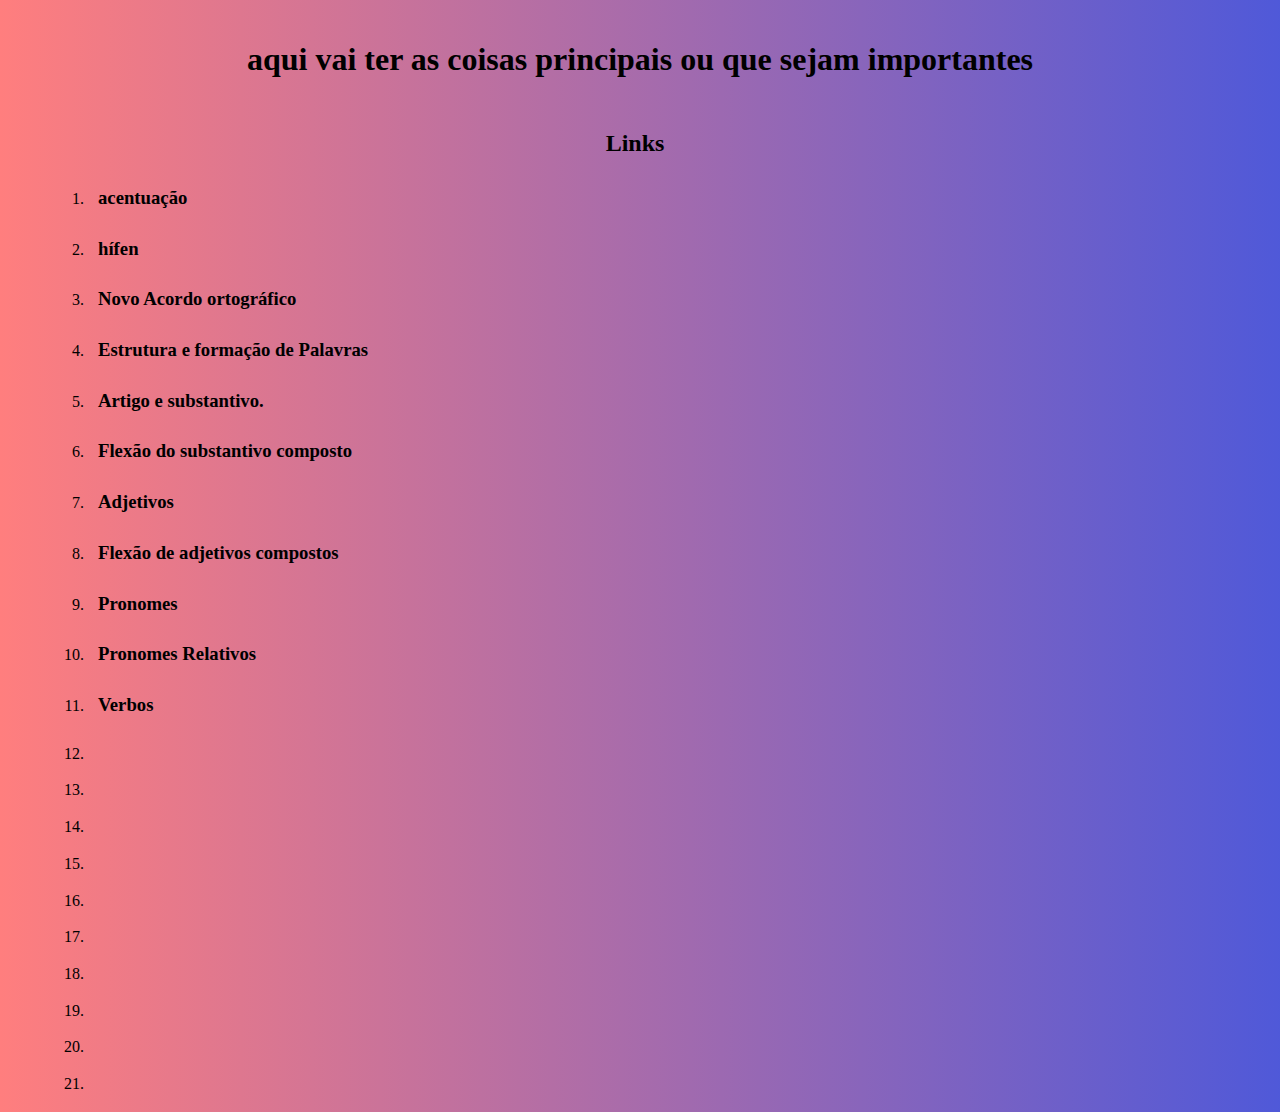
<file: index.html>
<!DOCTYPE html>
<html lang="pt-br">
<head>
    <meta charset="UTF-8">
    <meta name="viewport" content="width=device-width, initial-scale=1.0">
    <title>Página inicial</title>
    <style>
        body{
            text-align: center;
            background-image: linear-gradient(to left, rgba(13, 26, 202, 0.726), rgba(255, 0, 0, 0.507));
        }

        h1 {
            padding: 20px 0px 20px 0px;
        }

        h2 {
            padding: 10px 10px 10px 0px;
        }
        
        ol {
            padding-left: 80px;
        }

        h3 {
            text-align: left;
            padding-bottom: 10px;
            padding-left: 10px;
        }

        h3 a {
            text-decoration: none;
            color: black;
        }
        
        h3 a:hover {
            text-decoration: underline;
            color: blue;
            text-shadow: 0px 0px 50px ;
        }


    </style>
</head>
<body>
    <h1>aqui vai ter as coisas principais ou que sejam importantes</h1>
    <h2>Links</h2>
    <ol>
        <li><h3><a href="02/02acentuação.html">acentuação</a></h3></li>
        <li><h3><a href="03/03hífen.html">hífen</a></h3></li>
        <li><h3><a href="04/04novoacordo.html">Novo Acordo ortográfico</a></h3></li>
        <li><h3><a href="05/05formaçãodepalavas.html">Estrutura e formação de Palavras</a></h3></li>
        <li><h3><a href="06/06artigo-e-substantivo..html">Artigo e substantivo.</a></h3></li>
        <li><h3><a href="07/07substantivo-composto.html">Flexão do substantivo composto</a></h3></li>
        <li><h3><a href="08/08adjetivo.html">Adjetivos</a></h3></li>
        <li><h3><a href="09/09flexaodoadjetivo.html">Flexão de adjetivos compostos</a></h3></li>
        <li><h3><a href="10/10pronomes.html">Pronomes</a></h3></li>
        <li><h3><a href="11/pronomes-relativos.html">Pronomes Relativos</a></h3></li>
        <li><h3><a href="12/Verbos.html">Verbos</a></h3></li>
        <li><h3><a href="13/"></a></h3></li>
        <li><h3><a href="14/"></a></h3></li>
        <li><h3><a href="15/"></a></h3></li>
        <li><h3><a href="16/"></a></h3></li>
        <li><h3><a href="17/"></a></h3></li>
        <li><h3><a href="18/"></a></h3></li>
        <li><h3><a href="19/"></a></h3></li>
        <li><h3><a href=""></a></h3></li>
        <li><h3><a href=""></a></h3></li>
        <li><h3><a href=""></a></h3></li>
        
    </ol>

    <!--"
        <!DOCTYPE html>
<html lang="pt-br">
<head>
    <meta charset="UTF-8">
    <meta name="viewport" content="width=device-width, initial-scale=1.0">
    <title>Document</title>
    <link rel="stylesheet" href="style.css">
</head>
<body>
    
</body>
</html>

"-->
    

</body>
</html>
</file>
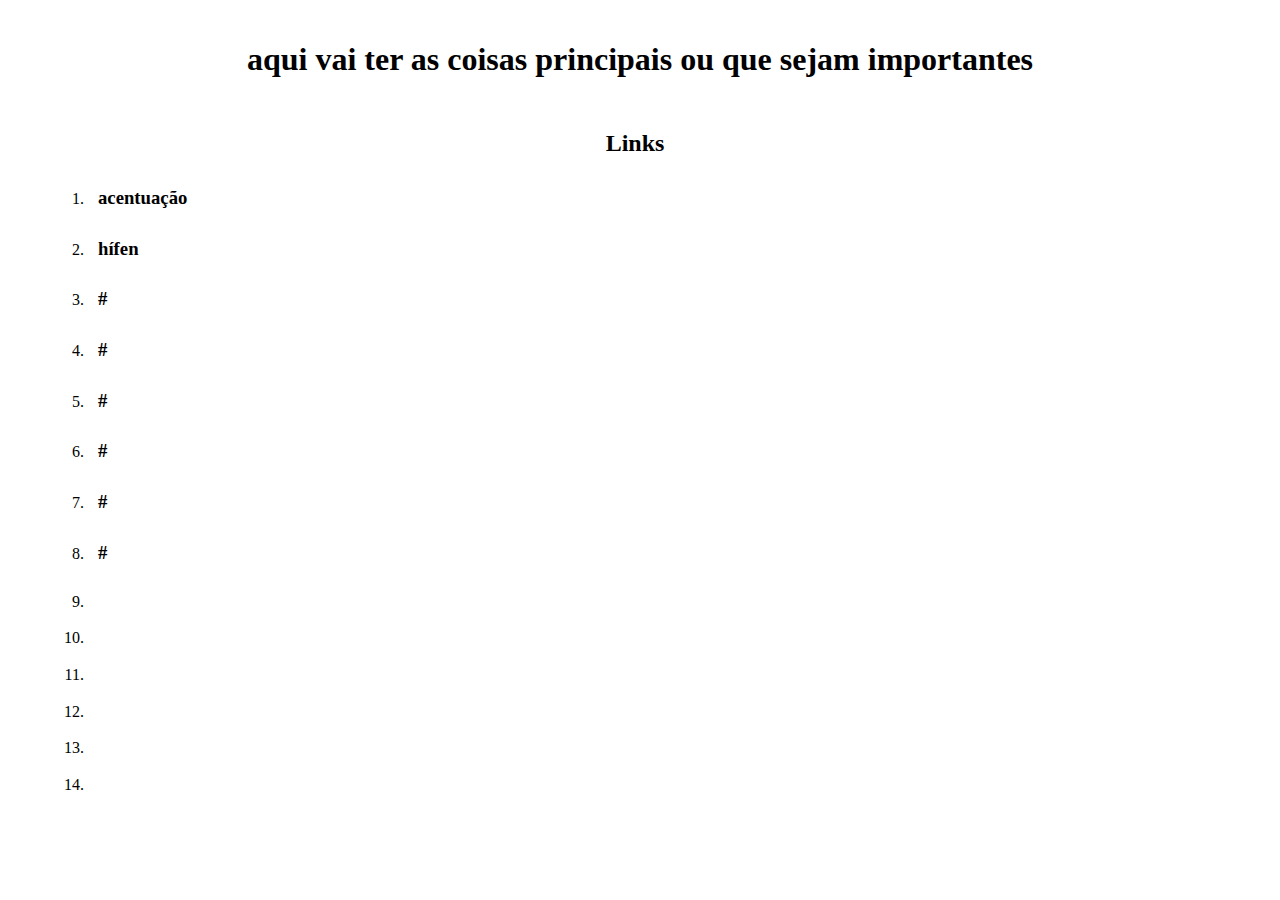
<file: 01index.html>
<!DOCTYPE html>
<html lang="pt-br">
<head>
    <meta charset="UTF-8">
    <meta name="viewport" content="width=device-width, initial-scale=1.0">
    <title>Página inicial</title>
    <style>
        body{
            text-align: center;
            
        }

        h1 {
            padding: 20px 0px 20px 0px;
        }

        h2 {
            padding: 10px 10px 10px 0px;
        }
        
        ol {
            padding-left: 80px;
        }

        h3 {
            text-align: left;
            padding-bottom: 10px;
            padding-left: 10px;
        }

        h3 a {
            text-decoration: none;
            color: black;
        }
        
        h3 a:hover {
            text-decoration: underline;
            color: blue;
            text-shadow: 0px 0px 50px ;
        }


    </style>
</head>
<body>
    <h1>aqui vai ter as coisas principais ou que sejam importantes</h1>
    <h2>Links</h2>
    <ol>
        <li><h3><a href="02acentuação.html">acentuação</a></h3></li>
        <li><h3><a href="03hífen.html">hífen</a></h3></li>
        <li><h3><a href="04sla.html">#</a></h3></li>
        <li><h3><a href="05.html">#</a></h3></li>
        <li><h3><a href="06.html">#</a></h3></li>
        <li><h3><a href="07.html">#</a></h3></li>
        <li><h3><a href="08.html">#</a></h3></li>
        <li><h3><a href="09.html">#</a></h3></li>
        <li><h3><a href=""></a></h3></li>
        <li><h3><a href=""></a></h3></li>
        <li><h3><a href=""></a></h3></li>
        <li><h3><a href=""></a></h3></li>
        <li><h3><a href=""></a></h3></li>
        <li><h3><a href=""></a></h3></li>
        
    </ol>
</body>
</html>
</file>
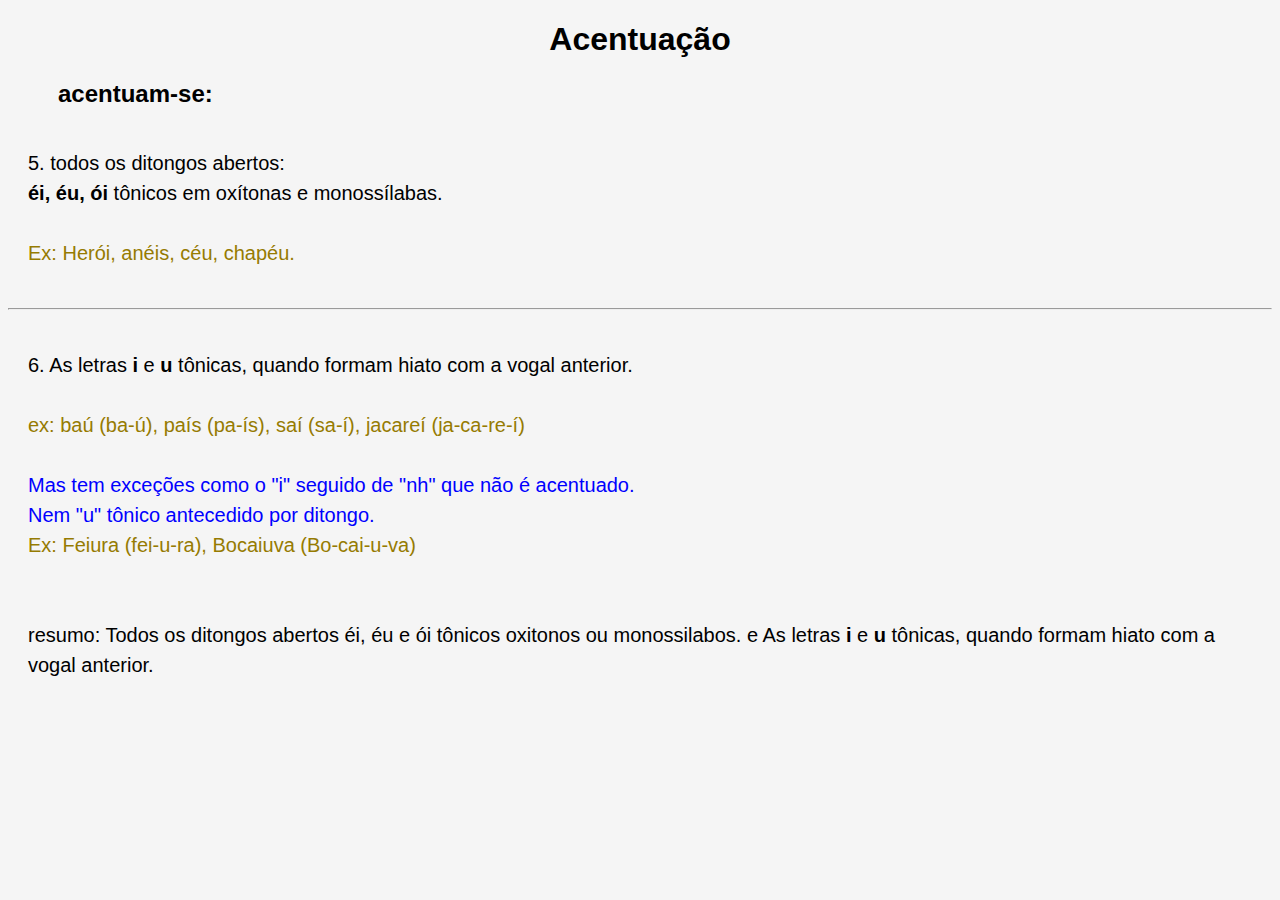
<file: 02acentuação.html>
<!DOCTYPE html>
<html lang="pt-br">
<head>
    <meta charset="UTF-8">
    <meta name="viewport" content="width=device-width, initial-scale=1.0">
    <title>acentuação</title>
    <link rel="stylesheet" href="style.css">
</head>
<body>
    <h1>Acentuação</h1> <!--aqui vai estar só o que eu sei que vou esquecer-->
    <h2>acentuam-se:</h2>
    <p>
        5. todos os ditongos abertos: <br>
        <strong>éi, éu, ói</strong> tônicos em oxítonas e monossílabas. <br>
        <br>
        <span>Ex: Herói, anéis, céu, chapéu.</span>
    </p>
    <hr>
    <p>
        6. As letras <strong>i</strong> e <strong>u</strong> tônicas, quando formam hiato com a vogal anterior. <br> <br>
        <span>ex: baú (ba-ú), país (pa-ís), saí (sa-í), jacareí (ja-ca-re-í)</span> <br> <br> 
        <span class="exce">Mas tem exceções como o "i" seguido de "nh" que não é acentuado.</span> <br>
        <span class="exce">Nem "u" tônico antecedido por ditongo. <br> <span>Ex: Feiura (fei-u-ra), Bocaiuva (Bo-cai-u-va)</span> </span>
    </p>
    <p>
        resumo: Todos os ditongos abertos éi, éu e ói tônicos oxitonos ou monossilabos. e As letras <strong>i</strong> e <strong>u</strong> tônicas, quando formam hiato com a vogal anterior.
    </p>
</body>
</html>
</file>
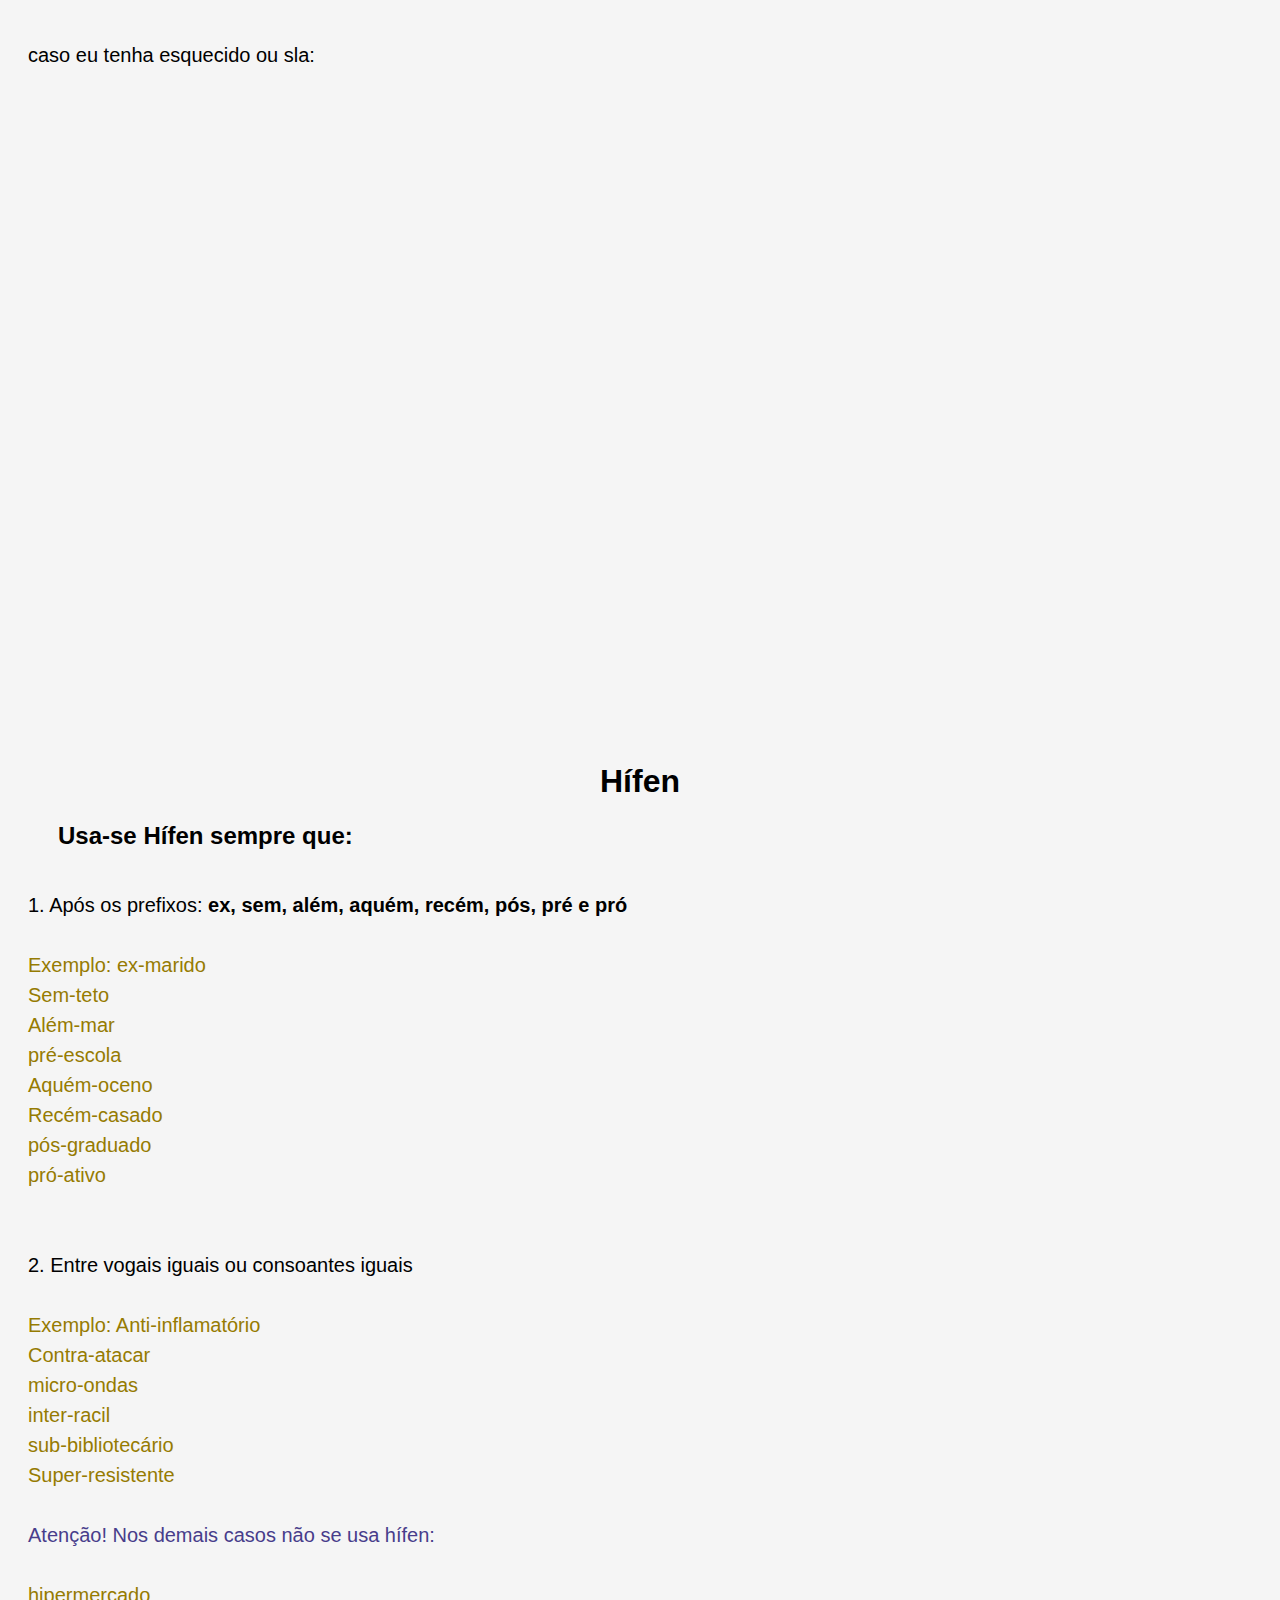
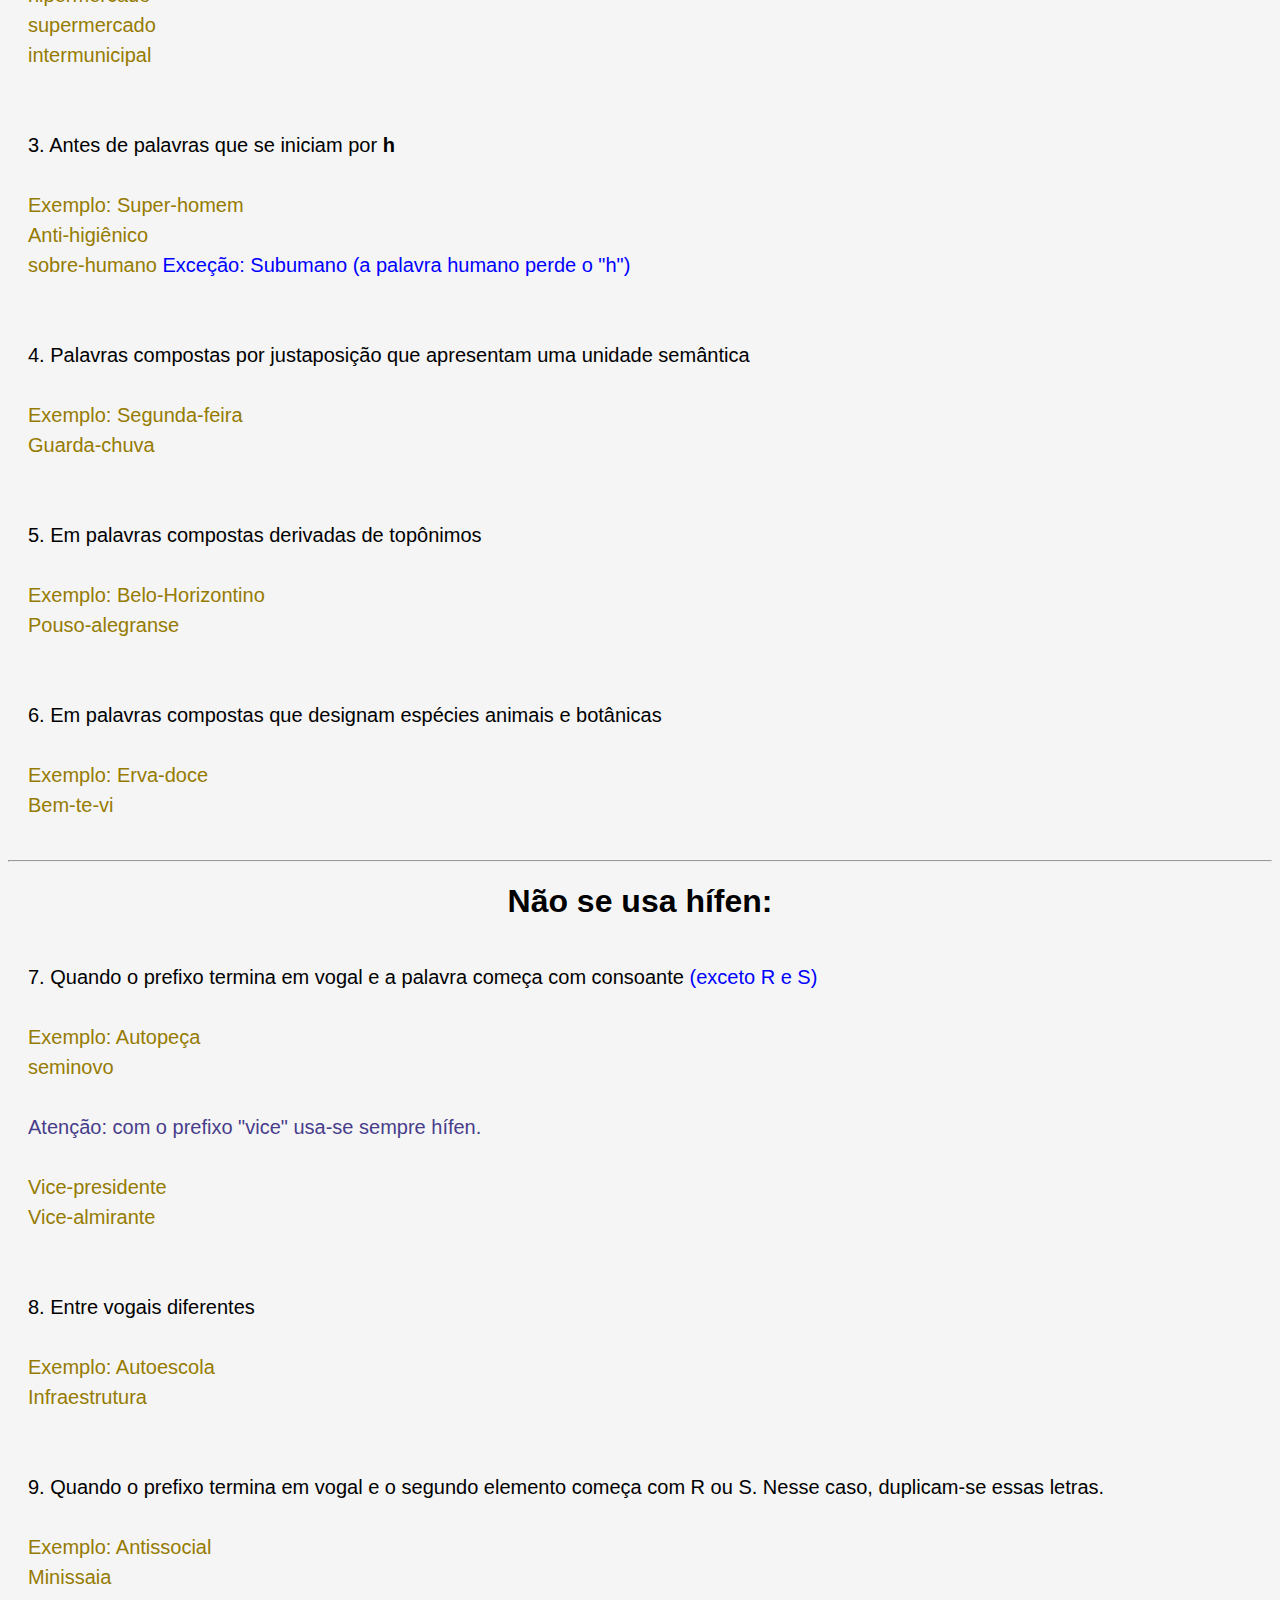
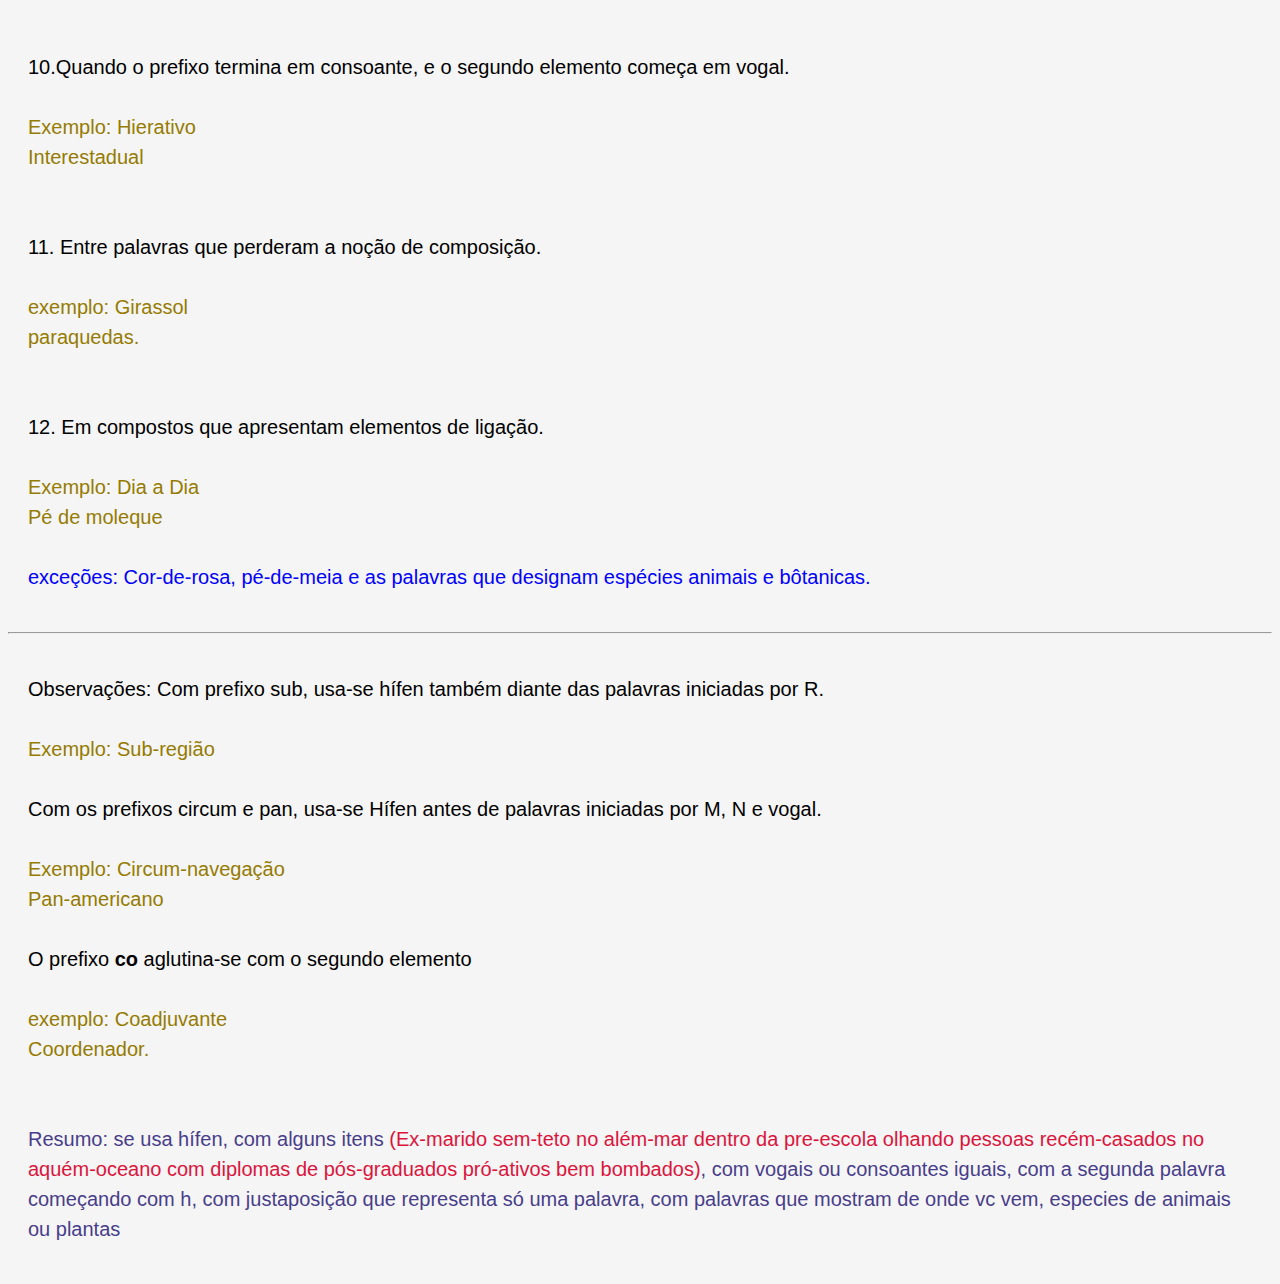
<file: 03hífen.html>
<!DOCTYPE html>
<html lang="pt-br">
<head>
    <meta charset="UTF-8">
    <meta name="viewport" content="width=device-width, initial-scale=1.0">
    <title>Hífen</title>
    <link rel="stylesheet" href="style.css">
</head>
<body>
    <p>caso eu tenha esquecido ou sla:</p> 
    <div class="video"><iframe width="560" height="315" src="https://www.youtube.com/embed/UaYz46MpI3M" title="YouTube video player" frameborder="0" allow="accelerometer; autoplay; clipboard-write; encrypted-media; gyroscope; picture-in-picture; web-share" allowfullscreen></iframe></div>
    <h1>Hífen</h1>
    <h2>Usa-se Hífen sempre que:</h2> 
    <p>
        1. Após os prefixos: <strong>ex, sem, além, aquém, recém, pós, pré e pró</strong> <br> <br>
        <span>Exemplo: ex-marido <br> Sem-teto <br> Além-mar <br> pré-escola <br> Aquém-oceno <br> Recém-casado <br> pós-graduado <br> pró-ativo</span>
    </p>
    <p>
        2. Entre vogais iguais ou consoantes iguais <br> <br> 
        <span>
            Exemplo: Anti-inflamatório <br>
            Contra-atacar <br>
            micro-ondas <br>
            inter-racil <br>
            sub-bibliotecário <br>
            Super-resistente <br> <br>
        </span>
        <span class="ate">
            Atenção! Nos demais casos não se usa hífen: <br> <br>
            <span>
                hipermercado <br>
                supermercado <br>
                intermunicipal
            </span>
        </span>
    </p>
    <p>
        3. Antes de palavras que se iniciam por <strong>h</strong>  <br> <br>
        <span>Exemplo: Super-homem <br> Anti-higiênico <br> sobre-humano</span> 
        <span class="exce">Exceção: Subumano (a palavra humano perde o "h")</span>
    </p>
    <p>
        4. Palavras compostas por justaposição que apresentam uma unidade semântica <br> <br>
        <span>Exemplo: Segunda-feira <br> Guarda-chuva</span>
    </p>
    <p>
        5. Em palavras compostas derivadas de topônimos <br> <br>
        <span>Exemplo: Belo-Horizontino <br> Pouso-alegranse</span>
    </p>
    <p>
        6. Em palavras compostas que designam espécies animais e botânicas  <br> <br>
        <span>Exemplo: Erva-doce <br> Bem-te-vi</span>
    </p>
    <hr>
    <h1>
        Não se usa hífen:
    </h1>
    <p>
        7. Quando o prefixo termina em vogal e a palavra começa com consoante <span class="exce">(exceto R e S)</span> <br> <br>
        <span>Exemplo: Autopeça <br> seminovo <br> <br></span>
        <span class="ate">Atenção: com o prefixo "vice" usa-se sempre hífen. <br> <br> <span>Vice-presidente <br> Vice-almirante</span></span>
    </p>
    <p>
        8. Entre vogais diferentes <br> <br>
        <span>Exemplo: Autoescola <br> Infraestrutura <br></span>
    </p>
    <p>
        9. Quando o prefixo termina em vogal e o segundo elemento começa com R ou S. Nesse caso, duplicam-se essas letras. <br> <br>
        <span>Exemplo: Antissocial <br> Minissaia <br></span>
    </p>
    <p>
        10.Quando o prefixo termina em consoante, e o segundo elemento começa em vogal. <br> <br>
        <span>Exemplo: Hierativo <br> Interestadual <br></span>
    </p>
    <p>
        11. Entre palavras que perderam a noção de composição. <br> <br>
        <span>exemplo: Girassol <br> paraquedas. <br></span>
    </p>
    <p>
        12. Em compostos que apresentam elementos de ligação. <br> <br> 
        <span>Exemplo: Dia a Dia <br> Pé de moleque <br> <br></span>
        <span class="exce">exceções: Cor-de-rosa, pé-de-meia e as palavras que designam espécies animais e bôtanicas.</span>
    </p>
    <hr>
    <p>
        Observações: Com prefixo sub, usa-se hífen também diante das palavras iniciadas por R. <br> <br>
        <span>Exemplo: Sub-região<br> <br></span>
        Com os prefixos circum e pan, usa-se Hífen antes de palavras iniciadas por M, N e vogal. <br> <br>
        <span>Exemplo: Circum-navegação <br> Pan-americano <br> <br></span>
        O prefixo <strong>co</strong> aglutina-se com o segundo elemento <br> <br>
        <span>exemplo: Coadjuvante <br> Coordenador.</span>
    </p>
    <p><span class="ate">Resumo: se usa hífen, com alguns itens <span class="com">(Ex-marido sem-teto no além-mar dentro da pre-escola olhando pessoas recém-casados no aquém-oceano com diplomas de pós-graduados pró-ativos bem bombados)</span>, com vogais ou consoantes iguais, com a segunda palavra começando com h, com justaposição que representa só uma palavra, com palavras que mostram de onde vc vem, especies de animais ou plantas</span></p>

</body>
</html>
</file>
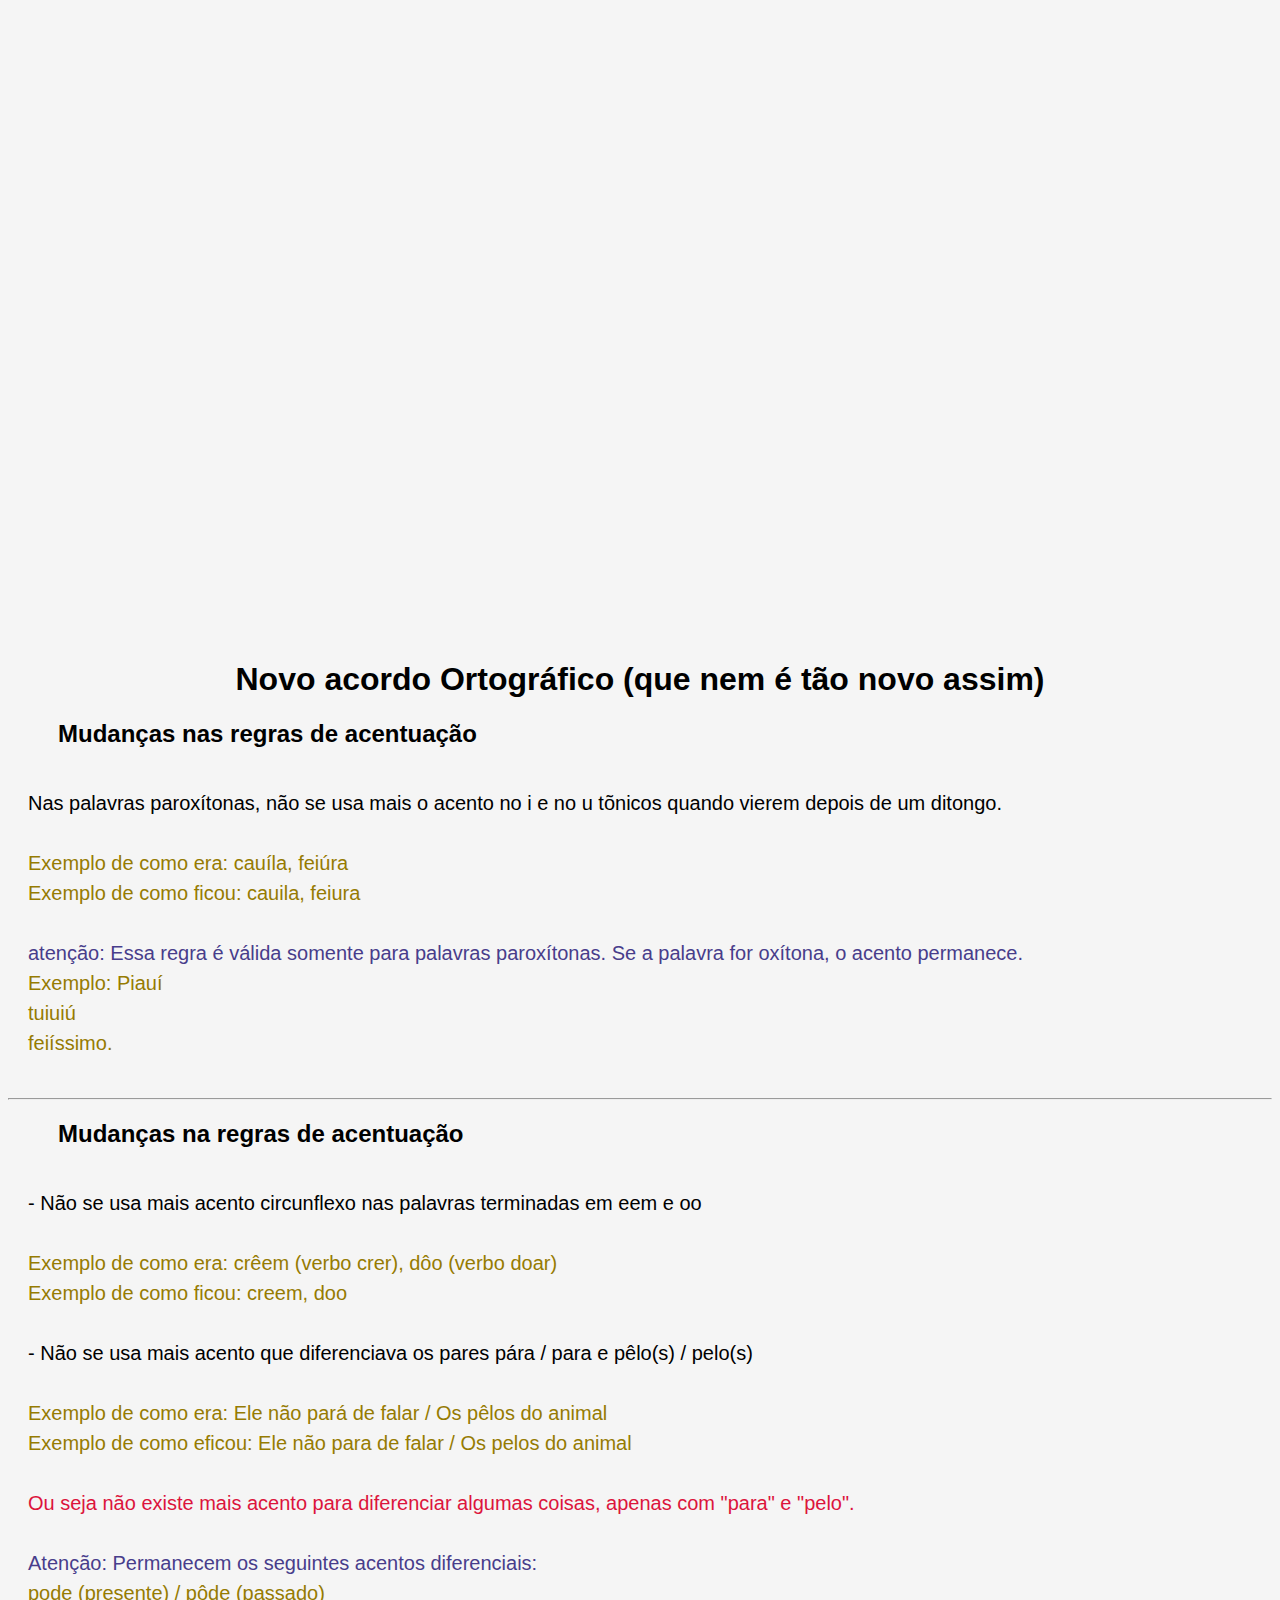
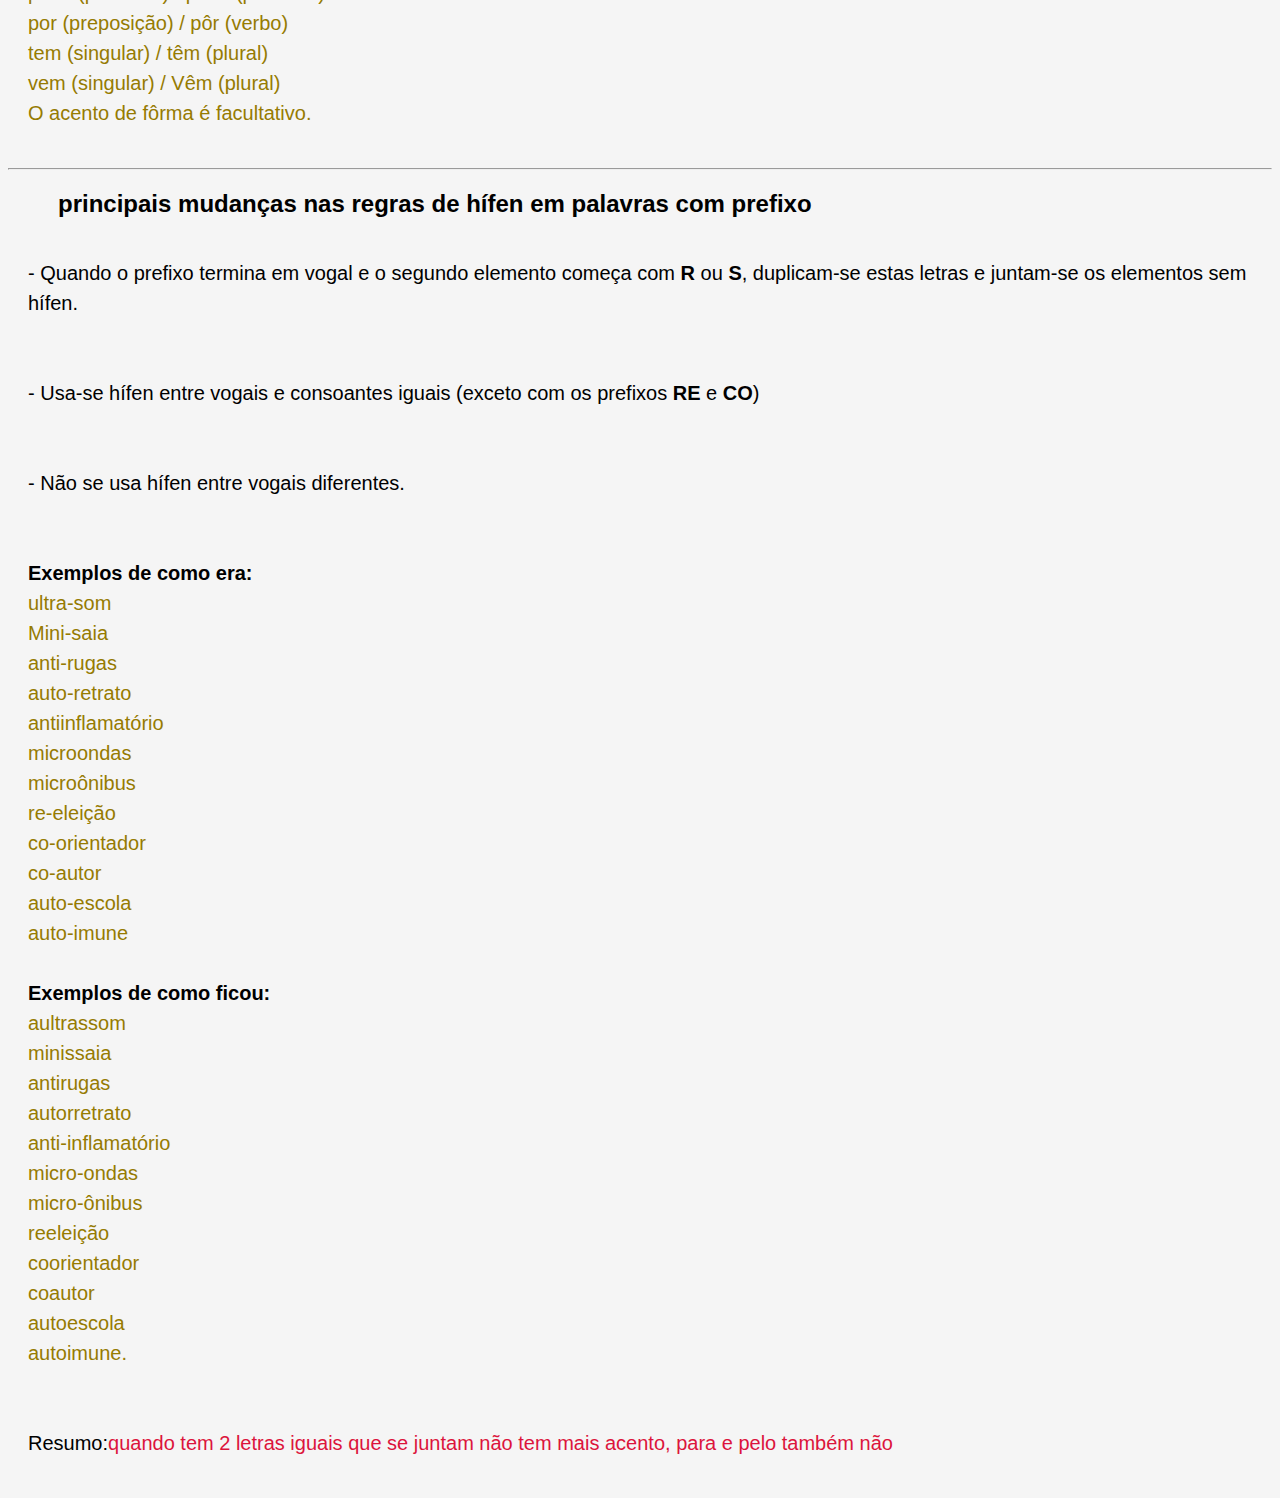
<file: 04novoacordo.html>
<!DOCTYPE html>
<html lang="pt-br">
<head>
    <meta charset="UTF-8">
    <meta name="viewport" content="width=device-width, initial-scale=1.0">
    <title>Novo acordo ortográfico</title>
    <link rel="stylesheet" href="style.css">
</head>
<body>
    <div class="video"><iframe width="560" height="315" src="https://www.youtube.com/embed/qgR5kOpyIQc" title="YouTube video player" frameborder="0" allow="accelerometer; autoplay; clipboard-write; encrypted-media; gyroscope; picture-in-picture; web-share" allowfullscreen></iframe></div>
    <h1>Novo acordo Ortográfico (que nem é tão novo assim)</h1>
    <h2>Mudanças nas regras de acentuação</h2>
    <p>
        Nas palavras paroxítonas, não se usa mais o acento no i e no u tõnicos  quando vierem depois de um ditongo. <br> <br> 
        <span>
            Exemplo de como era: cauíla, feiúra <br>
            Exemplo de como ficou: cauila, feiura <br> <br>
        </span>
        <span class="ate">atenção: Essa regra é válida somente para palavras paroxítonas. Se a palavra for oxítona, o acento permanece. <br> <span>Exemplo: Piauí <br> tuiuiú <br> feiíssimo.</span></span>
    </p>
    <hr>
    <h2>Mudanças na regras de acentuação</h2>
    <p>
        - Não se usa mais acento circunflexo nas palavras terminadas em eem e oo <br> <br>
        <span>
            Exemplo de como era: crêem (verbo crer), dôo (verbo doar) <br>
            Exemplo de como ficou: creem, doo <br> <br>
        </span>

        - Não se usa mais acento que diferenciava os pares pára / para e pêlo(s) / pelo(s) <br> <br>
        <span>
            Exemplo de como era: Ele não pará de falar / Os pêlos do animal <br>
            Exemplo de como eficou: Ele não para de falar / Os pelos do animal <br> <br>
        </span> 
        <span class="com">Ou seja não existe mais acento para diferenciar algumas coisas, apenas com "para" e "pelo".</span> <br> <br>
        <span class="ate">
            Atenção: Permanecem os seguintes acentos diferenciais: <span> <br>
                pode (presente) / pôde (passado) <br>
                por (preposição) / pôr (verbo) <br>
                tem (singular) / têm (plural) <br>
                vem (singular) / Vêm (plural) <br>
                O acento de fôrma é facultativo.
            </span>
        </span>
    </p>
    <hr>
    <h2>principais mudanças nas regras de hífen em palavras com prefixo</h2>
    <p>
        - Quando o prefixo termina em vogal e o segundo elemento começa com <strong>R</strong> ou <strong>S</strong>, duplicam-se estas letras e juntam-se os elementos sem hífen.
    </p>
    <p>
        - Usa-se hífen entre vogais e consoantes iguais (exceto com os prefixos <strong>RE</strong> e <strong>CO</strong>)
    </p>
    <p>
        - Não se usa hífen entre vogais diferentes.
    </p>
    <p>
        <span>
            <strong>Exemplos de como era:</strong> <br> ultra-som <br> Mini-saia <br> anti-rugas <br> auto-retrato <br> antiinflamatório <br> microondas <br> microônibus <br> re-eleição <br> co-orientador <br> co-autor <br> auto-escola <br> auto-imune <br> <br>
            <strong>Exemplos de como ficou:</strong> <br> aultrassom <br> minissaia <br> antirugas <br> autorretrato <br> anti-inflamatório <br> micro-ondas <br> micro-ônibus <br> reeleição <br> coorientador <br> coautor <br> autoescola <br> autoimune.
        </span>
    </p>
    <p> Resumo:<span class="com">quando tem 2 letras iguais que se juntam não tem mais acento, para e pelo também não</span></p>
</body>
</html>
</file>
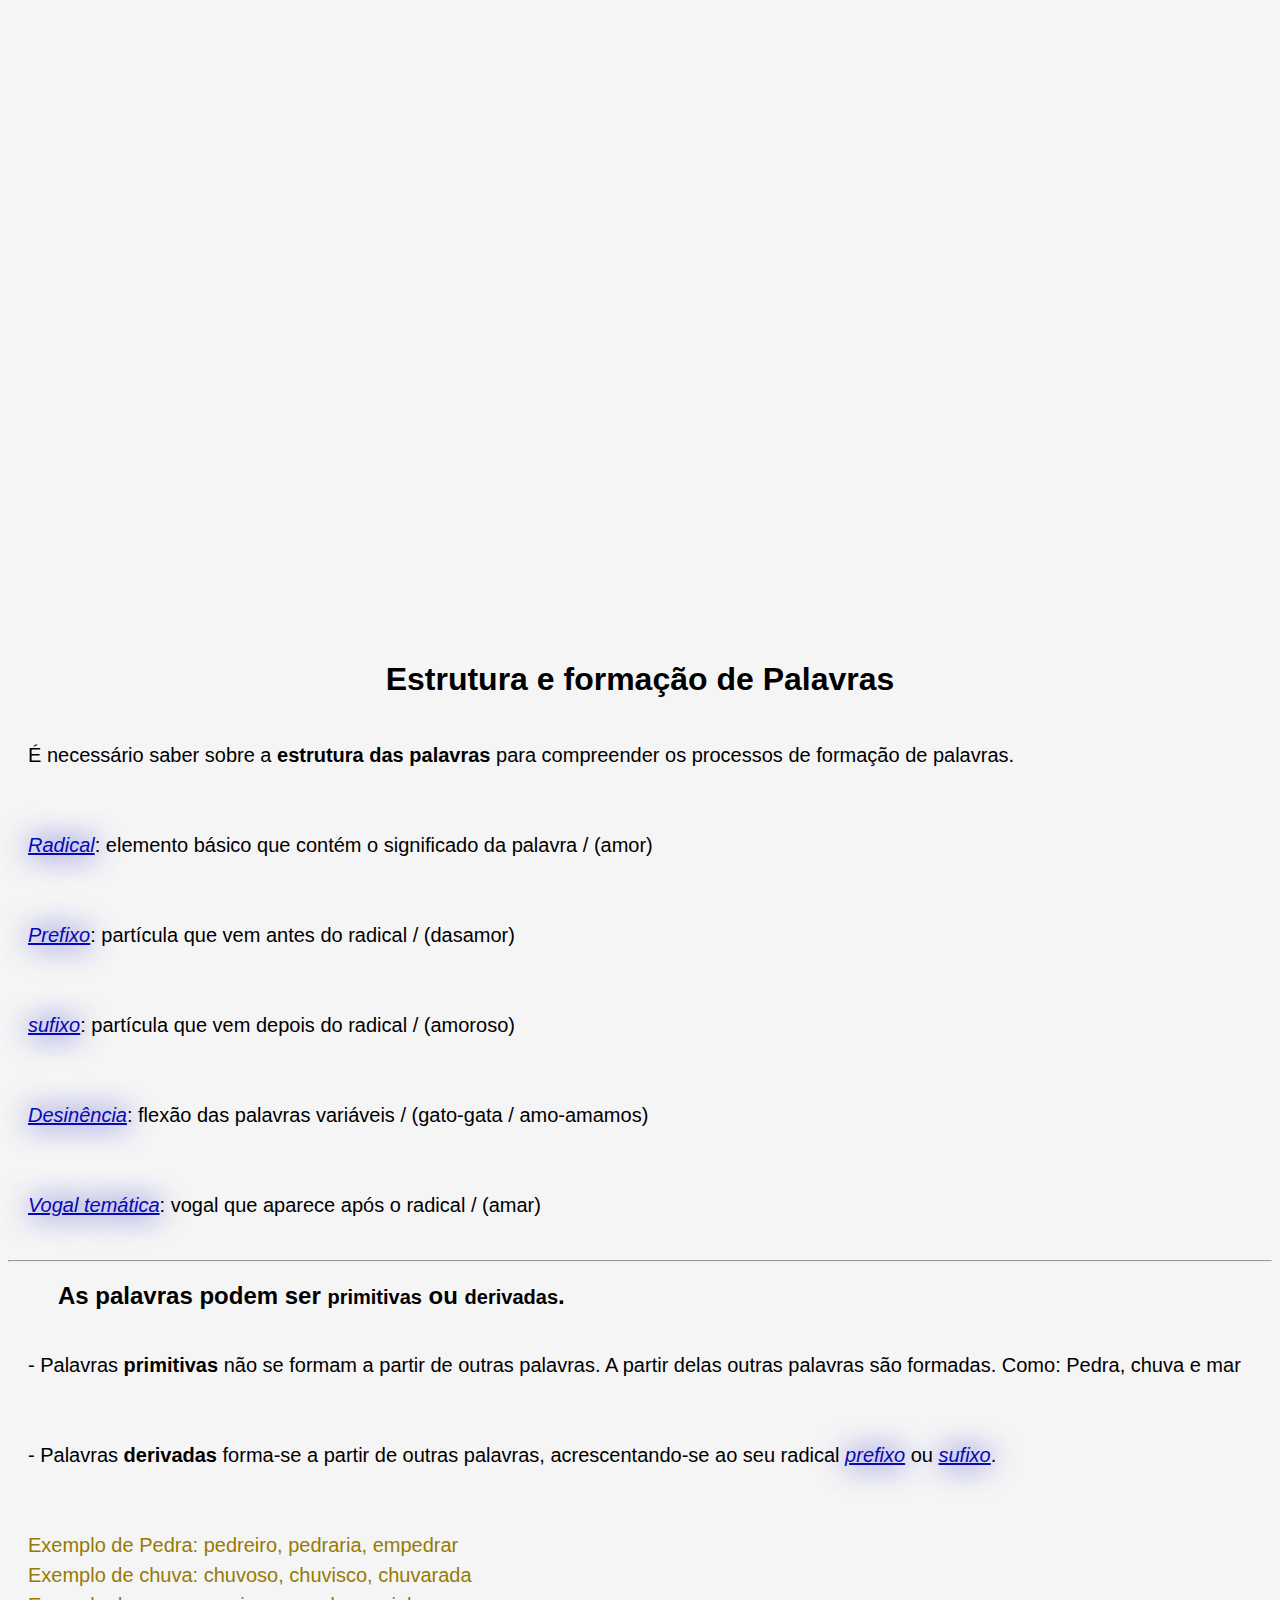
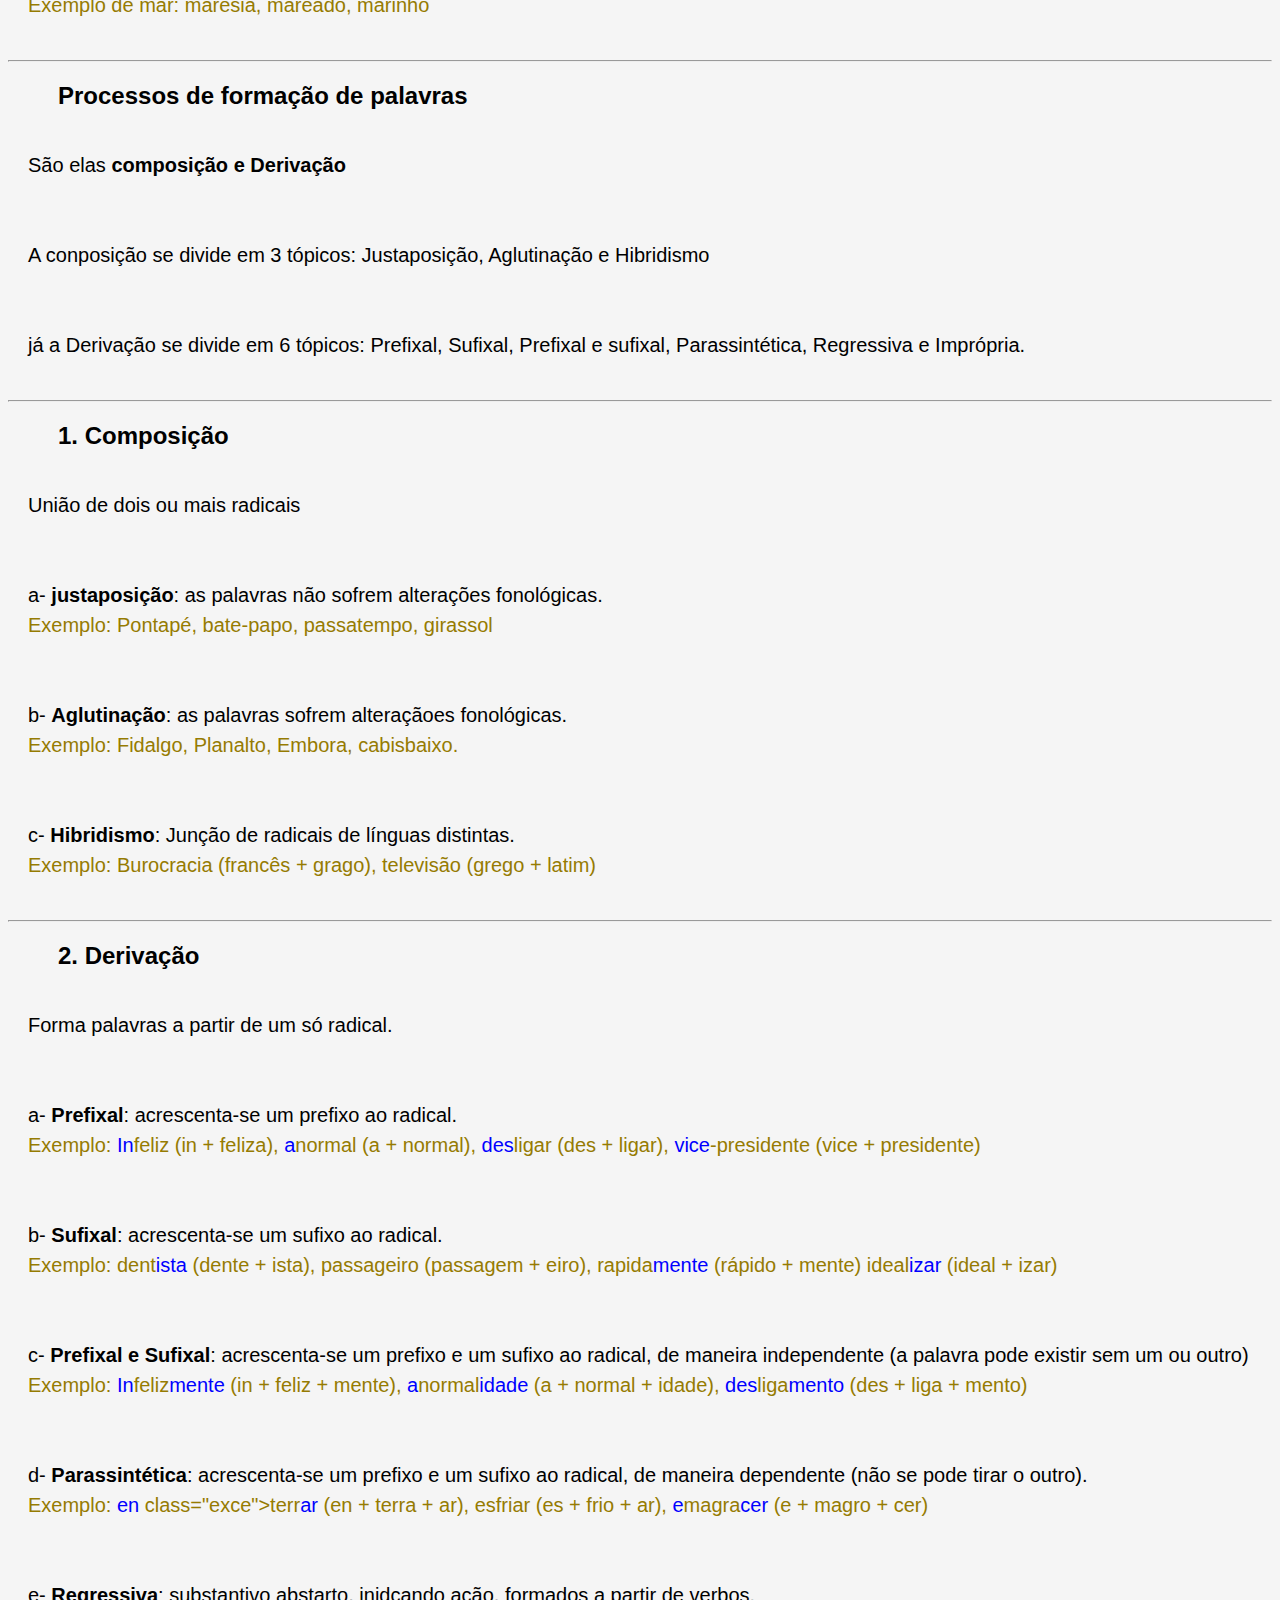
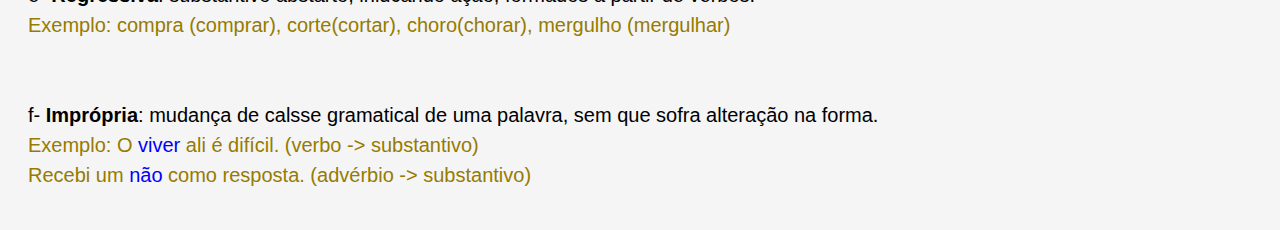
<file: 05formaçãodepalavas.html>
<!DOCTYPE html>
<html lang="pt-br">
<head>
    <meta charset="UTF-8">
    <meta name="viewport" content="width=device-width, initial-scale=1.0">
    <title>formação</title>
    <link rel="stylesheet" href="style.css">
    <style>
        em {
            text-shadow: 0px 0px 30px;
            color: rgb(8, 8, 182);
            text-decoration: underline;
        }
    </style>
</head>
<body>
    <div class="video"><iframe width="560" height="315" src="https://www.youtube.com/embed/Gjv44CgF68Y" title="YouTube video player" frameborder="0" allow="accelerometer; autoplay; clipboard-write; encrypted-media; gyroscope; picture-in-picture; web-share" allowfullscreen></iframe></div>
    <h1>Estrutura e formação de Palavras</h1>
    <p> 
        É necessário saber sobre a <strong>estrutura das palavras</strong> para compreender os processos de formação de palavras.
    </p>
    <p>
        <em>Radical</em>: elemento básico que contém o significado da palavra / (amor) 
    </p>
    <p>
        <em>Prefixo</em>: partícula que vem antes  do radical / (dasamor)
    </p>
    <p>
        <em>sufixo</em>: partícula que vem depois do radical / (amoroso)
    </p>
    <p>
        <em>Desinência</em>: flexão das palavras variáveis / (gato-gata / amo-amamos)
    </p>
    <p>
        <em>Vogal temática</em>: vogal que aparece após o radical / (amar)
    </p>
    <hr>
    <h2>As palavras podem ser <strong>primitivas</strong> ou <strong>derivadas</strong>.</h2>
    <p>
        - Palavras <strong>primitivas</strong> não se formam a partir de outras palavras. A partir delas outras palavras são formadas.
        Como: Pedra,  chuva  e  mar
    </p>
    <p>
        - Palavras <strong>derivadas</strong> forma-se a partir de outras palavras, acrescentando-se ao seu radical <em>prefixo</em> ou <em>sufixo</em>. 
    </p>
    <p>
        <span>
            Exemplo de Pedra: pedreiro, pedraria, empedrar <br>
            Exemplo de chuva: chuvoso, chuvisco, chuvarada <br>
            Exemplo de mar: maresia, mareado, marinho 
        </span>
    </p>
    <hr>
    <h2>Processos de formação de palavras</h2>
    <p>
        São elas <strong>composição e Derivação</strong>
    </p>
    <p>
        A conposição se divide em 3 tópicos: Justaposição, Aglutinação e Hibridismo
    </p>
    <p>
        já a Derivação se divide em 6 tópicos: Prefixal, Sufixal, Prefixal e sufixal, Parassintética, Regressiva e Imprópria.
    </p>
    <hr>
    <h2>1. Composição</h2>
    <p>União de dois ou mais radicais</p>
    <p>
        a- <strong>justaposição</strong>: as palavras não sofrem alterações fonológicas. <br>
        <span>Exemplo: Pontapé, bate-papo, passatempo, girassol</span>
    </p>
    <p>
        b- <strong>Aglutinação</strong>: as palavras sofrem alteraçãoes fonológicas. <br>
        <span>Exemplo: Fidalgo, Planalto, Embora, cabisbaixo.</span>
    </p>
    <p>
        c- <strong>Hibridismo</strong>: Junção de radicais de línguas distintas. <br>
        <span>Exemplo: Burocracia (francês + grago), televisão (grego + latim)</span>
    </p>
    <hr>
    <h2>2. Derivação</h2>
    <p>Forma palavras a partir de um só radical.</p>
    <p>
        a- <strong>Prefixal</strong>: acrescenta-se um prefixo ao radical. <br>
        <span>Exemplo: <span class="exce">In</span >feliz (in + feliza), <span class="exce">a</span >normal (a + normal), <span class="exce">des</span >ligar (des + ligar), <span class="exce">vice</span >-presidente (vice + presidente)</span>
    </p>
    <p>
        b- <strong>Sufixal</strong>: acrescenta-se um sufixo ao radical. <br>
        <span>Exemplo: dent<span class="exce">ista</span > (dente + ista), passag<span >eiro</span > (passagem + eiro), rapida<span class="exce">mente</span > (rápido + mente) ideal<span class="exce">izar</span > (ideal + izar)</span>
    </p>
    <p>
        c- <strong>Prefixal e Sufixal</strong>: acrescenta-se um prefixo e um sufixo ao radical, de maneira independente (a palavra pode existir sem um ou outro) <br>
        <span>Exemplo: <span class="exce">In</span>feliz<span class="exce">mente</span > (in + feliz + mente), <span class="exce">a</span >normal<span class="exce">idade</span > (a + normal + idade), <span class="exce">des</span >liga<span class="exce">mento</span > (des + liga + mento)</span>
    </p>
    <p>
        d- <strong>Parassintética</strong>: acrescenta-se um prefixo e um sufixo ao radical, de maneira dependente (não se pode tirar o outro). <br>
        <span>Exemplo: <span class="exce">en</span> class="exce">terr<span class="exce">ar</span > (en + terra + ar), esfriar (es + frio + ar), <span class="exce">e</span >magra<span class="exce">cer</span> (e + magro + cer)</span>
    </p>
    <p>
        e- <strong>Regressiva</strong>: substantivo abstarto, inidcando ação, formados a partir de verbos. <br>
        <span>Exemplo: compra (comprar), corte(cortar), choro(chorar), mergulho (mergulhar)</span>
    </p>
    <p>
        f- <strong>Imprópria</strong>: mudança de calsse gramatical de uma palavra, sem que sofra alteração na forma. <br>
        <span>
            Exemplo: O <span class="exce">viver</span > ali é difícil. (verbo -> substantivo) <br>
            Recebi um <span class="exce">não</span > como resposta. (advérbio -> substantivo)
        </span>
    </p>
</body>
</html>
</file>
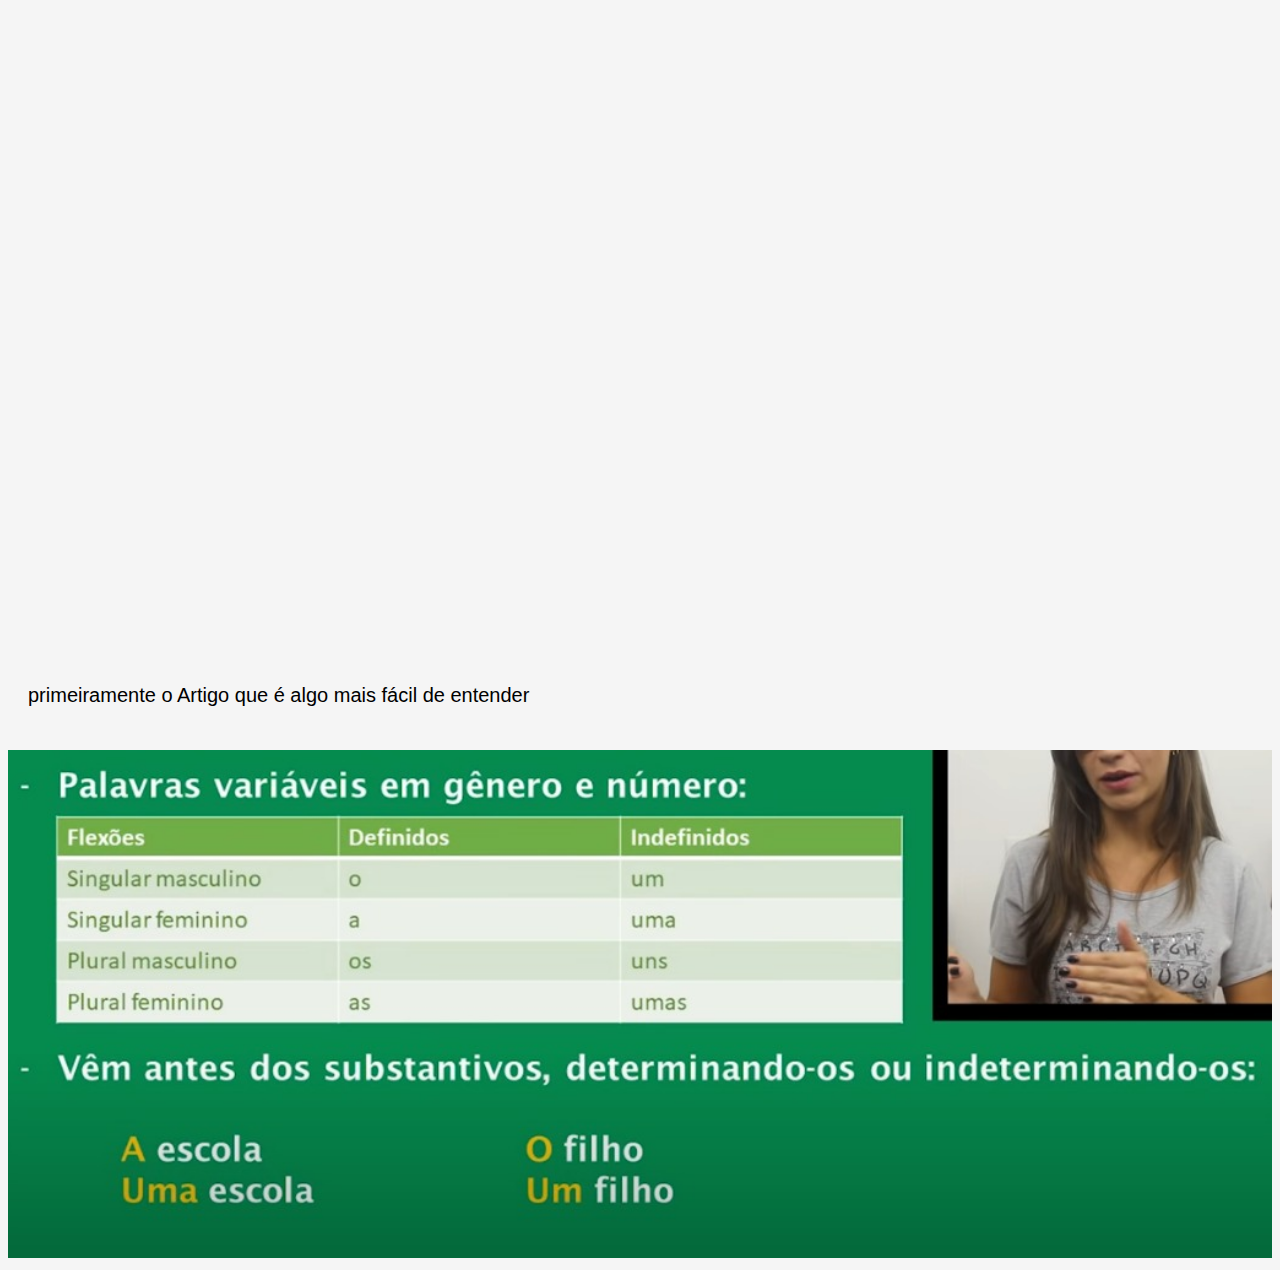
<file: 06/06artigo-e-substantivo..html>
<!DOCTYPE html>
<html lang="pt-br">
<head>
    <meta charset="UTF-8">
    <meta name="viewport" content="width=device-width, initial-scale=1.0">
    <title>Artigos e substantivos</title>
    <link rel="stylesheet" href="style.css">
</head>
<body>
    <div class="video"><iframe width="560" height="315" src="https://www.youtube.com/embed/JWduxThfUOQ" title="YouTube video player" frameborder="0" allow="accelerometer; autoplay; clipboard-write; encrypted-media; gyroscope; picture-in-picture; web-share" allowfullscreen></iframe></div>

    <p>primeiramente o Artigo que é algo mais fácil de entender</p>
    <img src="imgs/01.jpeg" alt="Artigos">

    
</body>
</html>
</file>
<file: style.css>
/*exce= Exceções
span= Exemplos
com= Meu comentário.
ate=atenção*/ 

body {
    font-family: Arial, Helvetica, sans-serif;
    background-color: rgba(211, 211, 211, 0.226);
}

h1 {
    text-align: center;
}

h2 {
    padding-left: 50px;
}

strong {
    color: rgb(0, 0, 0);
    font-size: 20px;
}

p {
    padding: 20px;
    font-weight: normal;
    font-size: 20px;
    line-height: 30px;
}

span {
    color: rgb(150, 123, 2);
}

span.exce {
    color: blue;
}

span.com {
    color: crimson;
}

span.ate {
    color: darkslateblue;
}

div.video {
    padding-bottom: 50%;
    position: relative;
}

div.video > iframe {
    position: absolute;
    top: 5%;
    left: 5%;
    width: 90%;
    height: 90%;
}

img {
    width: 100%;
}
</file>
<file: 06/style.css>
/*exce= Exceções
span= Exemplos
com= Meu comentário.
ate=atenção*/ 

body {
    font-family: Arial, Helvetica, sans-serif;
    background-color: rgba(211, 211, 211, 0.226);
}

h1 {
    text-align: center;
}

h2 {
    padding-left: 50px;
}

strong {
    color: rgb(0, 0, 0);
    font-size: 20px;
}

p {
    padding: 20px;
    font-weight: normal;
    font-size: 20px;
    line-height: 30px;
}

span {
    color: rgb(150, 123, 2);
}

span.exce {
    color: blue;
}

span.com {
    color: crimson;
}

span.ate {
    color: darkslateblue;
}

div.video {
    padding-bottom: 50%;
    position: relative;
}

div.video > iframe {
    position: absolute;
    top: 5%;
    left: 5%;
    width: 90%;
    height: 90%;
}

img {
    width: 100%;
}
</file>
